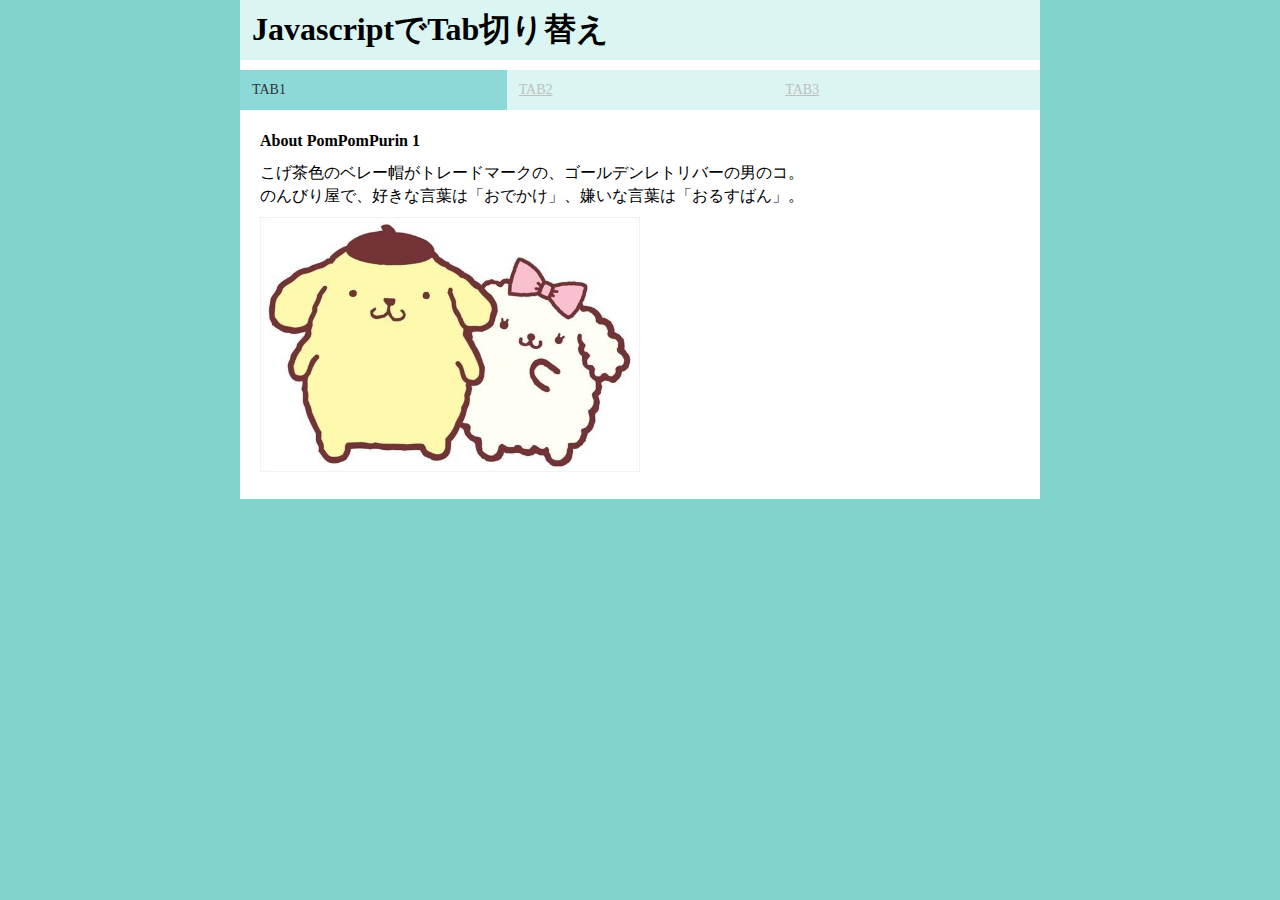
<file: tab3/index.html>
<!DOCTYPE html>
<html>
<head>
<title></title>
<meta charset="utf-8">
<meta name="viewport" content="width=device-width, initial-scale=1">
<link rel="stylesheet" href="style.css">
</head>
<body>
  <h1>JavascriptでTab切り替え</h1>
  <section class="tab_container">
    <ul class="tab_list">
      <li><a href="#" class="tab_list_menu active" data-id="tab1">TAB1</a></li>
      <li><a href="#" class="tab_list_menu" data-id="tab2">TAB2</a></li>
      <li><a href="#" class="tab_list_menu" data-id="tab3">TAB3</a></li>
    </ul>
    <div class="tab_contents active" id="tab1">
      <p><strong>About PomPomPurin 1</strong></p>
      <p>
        こげ茶色のベレー帽がトレードマークの、ゴールデンレトリバーの男のコ。<br>
        のんびり屋で、好きな言葉は「おでかけ」、嫌いな言葉は「おるすばん」。
      </p>
      <p><img src="img/img1.jpg" alt="image1"></p>
    </div>
    <div class="tab_contents" id="tab2">
        <p><strong>About PomPomPurin 2</strong></p>
        <p>
          くつ集めが趣味。飼い主のお父さんの革ぐつ、お母さんのサンダルなど、片っぽずつ、こっそり隠している。
          ミルクと、ふにゃふにゃしたものと、ママが作ったプリンが好き。特技は、お昼寝とプリン体操。
          誰とでも仲良くなれちゃうこと。
        </p>
        <p><img src="img/img2.jpg" alt="image2"></p>
    </div>
    <div class="tab_contents" id="tab3">
        <p><strong>PomPomPurin 3</strong></p>
        <p>将来の夢は、もっともっとおっきくなること。飼い主のお姉さんの家の玄関にあるプリン用バスケットがお家。</p>
        <p>誕生日：4月16日のお天気いい日</p>
        <p><img src="img/img3.jpg" alt="image3"></p>
    </div>
  </section>

<script async>
  (function() {
  let tabItems = document.getElementsByClassName('tab_list_menu');
  //tabItems て名前をつけた変数は, documentはwebサイトの内容(HTML), class「tab_list_menu」を取得
  let contents = document.getElementsByClassName('tab_contents');
  //div class="tab_contents"についての設定 - contents と名前をつけた変数はwebサイトからclass「tab_contents」を取得

  let i;//変数iを新規作成
          
  for (i = 0; i < tabItems.length; i++) { //tabを使う時のお約束
      //forは繰り返し　変数iを0に初期化,継続条件が「iが変数tabItemsの数より小さい」が真の間,以下をくりかえす
  tabItems[i].addEventListener('click', function(e) { 
      //addEventListnerで呼び出す関数（クリックしたらeする）を設定、変数iを1増やす
      e.preventDefault();//eという変数の既定の動作を止める ※aをリンクさせないようにする

      let i; //変数iを作る　繰り返しループ用に必要　

      for (i = 0; i < tabItems.length; i++) { 
      tabItems[i].className = 'tab_list_menu';//active がつかないように menu_itemだけ設定 activeを削除
      }

      this.className = 'tab_list_menu active';//classを"menu_item active"にする

      for (i = 0; i < contents.length; i++) { 
      contents[i].className = 'tab_contents';//active がつかないように tab_contentsだけ設定 activeを削除
      }

      document.getElementById(this.dataset.id).className = 'tab_contents active'; 
      //.dataset で data-idがついてるもの全てを取得して　それのclassNameを「content active」にする。

  });
  }

  })();
</script>
</body>
</html>
</file>
<file: tab3/style.css>
@charset "utf-8";

body {
  max-width: 800px;
  width: 100%;
  margin: 0 auto;
  padding: 0;
  background:#81d4cb;  
}
section, div, p, ul {
  margin: 0;
  padding: 0;
  box-sizing: border-box;
}

h1{
  margin: 0;
  padding: 8px 0 8px 12px;
  background: #dbf5f2;
}
section.tab_container {
  background: #fff;
  padding-top: 10px;
  margin-bottom: 20px;
}
section.tab_container img {
  width: 50%;
}
ul.tab_list {
  list-style: none;
  width: 100%;
  font-size: 0;/* liを横に並べた時の隙間を消す */
}
ul.tab_list li {
  display: inline-block;
  margin: 0;
  padding: 0;
  width : 33.33333% ; /* 未対応ブラウザ用フォールバック */
  width : -webkit-calc(100% / 3) ;
  width : calc(100% / 3) ;
  font-size: 14px;
}

ul.tab_list li a {
  padding: 12px;
  display: block;
  box-sizing: border-box;
  background: #dbf5f2;
  color: #bfbfbf;
}
ul.tab_list li a.active {
  background: #8bd9d9;
  color: #333333;
  text-decoration: none;
}

.tab_contents {
  padding: 10px;
  font-size: 16px;
  display: none;
  line-height: 1.4;
}
.tab_contents p {
  margin: 10px;
}
.tab_contents.active {
  display: block;
}
</file>
